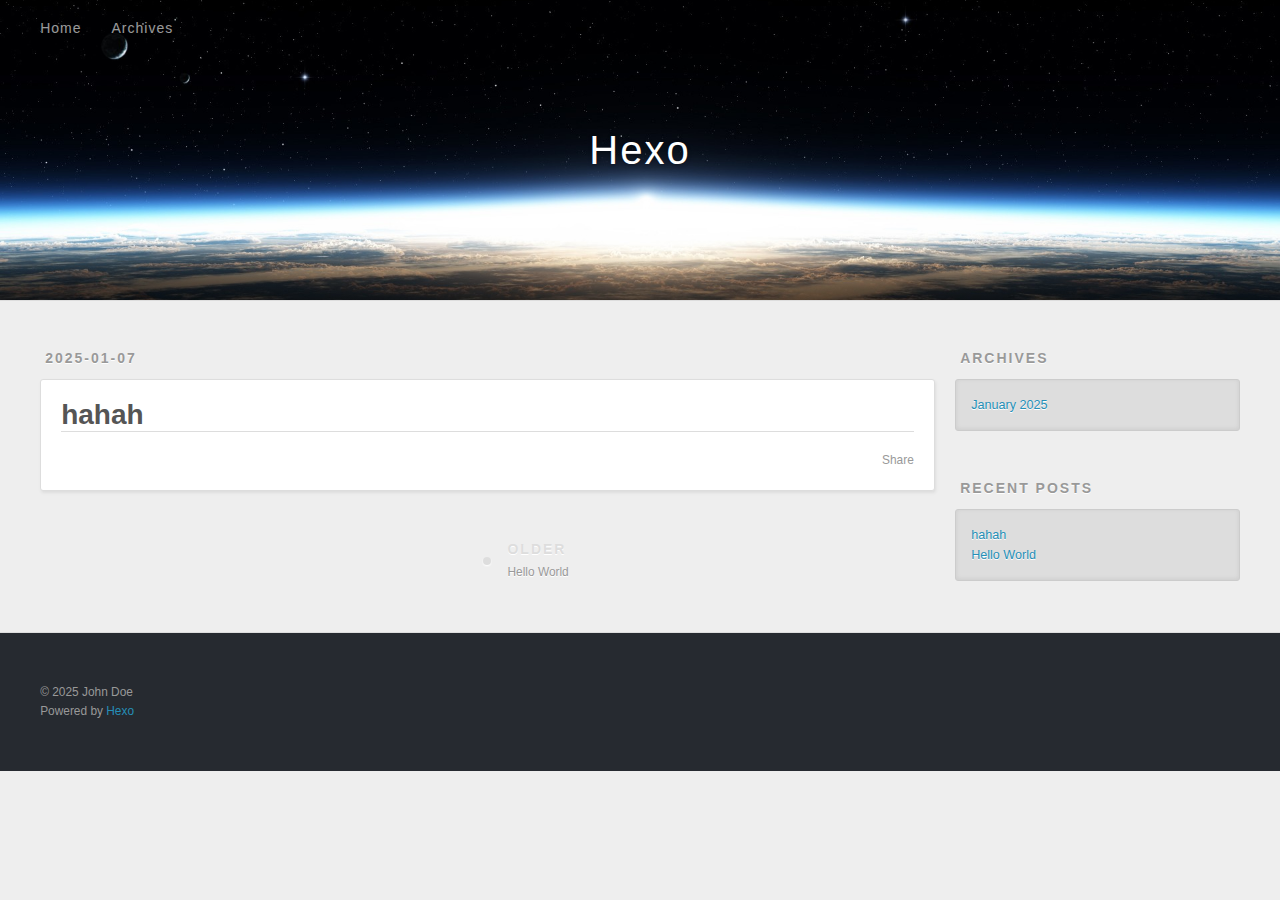
<file: 2025/01/07/hahah/index.html>
<!DOCTYPE html>
<html>
<head>
  <meta charset="utf-8">
  
  
  <title>hahah | Hexo</title>
  <meta name="viewport" content="width=device-width, initial-scale=1, shrink-to-fit=no">
  <meta property="og:type" content="article">
<meta property="og:title" content="hahah">
<meta property="og:url" content="http://example.com/2025/01/07/hahah/index.html">
<meta property="og:site_name" content="Hexo">
<meta property="og:locale" content="en_US">
<meta property="article:published_time" content="2025-01-07T12:00:23.000Z">
<meta property="article:modified_time" content="2025-01-07T12:00:23.997Z">
<meta property="article:author" content="John Doe">
<meta name="twitter:card" content="summary">
  
    <link rel="alternate" href="/atom.xml" title="Hexo" type="application/atom+xml">
  
  
    <link rel="shortcut icon" href="/favicon.png">
  
  
  
<link rel="stylesheet" href="/css/style.css">

  
    
<link rel="stylesheet" href="/fancybox/jquery.fancybox.min.css">

  
  
<meta name="generator" content="Hexo 7.3.0"></head>

<body>
  <div id="container">
    <div id="wrap">
      <header id="header">
  <div id="banner"></div>
  <div id="header-outer" class="outer">
    <div id="header-title" class="inner">
      <h1 id="logo-wrap">
        <a href="/" id="logo">Hexo</a>
      </h1>
      
    </div>
    <div id="header-inner" class="inner">
      <nav id="main-nav">
        <a id="main-nav-toggle" class="nav-icon"><span class="fa fa-bars"></span></a>
        
          <a class="main-nav-link" href="/">Home</a>
        
          <a class="main-nav-link" href="/archives">Archives</a>
        
      </nav>
      <nav id="sub-nav">
        
        
          <a class="nav-icon" href="/atom.xml" title="RSS Feed"><span class="fa fa-rss"></span></a>
        
        <a class="nav-icon nav-search-btn" title="Search"><span class="fa fa-search"></span></a>
      </nav>
      <div id="search-form-wrap">
        <form action="//google.com/search" method="get" accept-charset="UTF-8" class="search-form"><input type="search" name="q" class="search-form-input" placeholder="Search"><button type="submit" class="search-form-submit">&#xF002;</button><input type="hidden" name="sitesearch" value="http://example.com"></form>
      </div>
    </div>
  </div>
</header>

      <div class="outer">
        <section id="main"><article id="post-hahah" class="h-entry article article-type-post" itemprop="blogPost" itemscope itemtype="https://schema.org/BlogPosting">
  <div class="article-meta">
    <a href="/2025/01/07/hahah/" class="article-date">
  <time class="dt-published" datetime="2025-01-07T12:00:23.000Z" itemprop="datePublished">2025-01-07</time>
</a>
    
  </div>
  <div class="article-inner">
    
    
      <header class="article-header">
        
  
    <h1 class="p-name article-title" itemprop="headline name">
      hahah
    </h1>
  

      </header>
    
    <div class="e-content article-entry" itemprop="articleBody">
      
        
      
    </div>
    <footer class="article-footer">
      <a data-url="http://example.com/2025/01/07/hahah/" data-id="cm5mf5sra00007stu0f5k8j56" data-title="hahah" class="article-share-link"><span class="fa fa-share">Share</span></a>
      
      
      
    </footer>
  </div>
  
    
<nav id="article-nav">
  
  
    <a href="/2025/01/07/hello-world/" id="article-nav-older" class="article-nav-link-wrap">
      <strong class="article-nav-caption">Older</strong>
      <div class="article-nav-title">Hello World</div>
    </a>
  
</nav>

  
</article>


</section>
        
          <aside id="sidebar">
  
    

  
    

  
    
  
    
  <div class="widget-wrap">
    <h3 class="widget-title">Archives</h3>
    <div class="widget">
      <ul class="archive-list"><li class="archive-list-item"><a class="archive-list-link" href="/archives/2025/01/">January 2025</a></li></ul>
    </div>
  </div>


  
    
  <div class="widget-wrap">
    <h3 class="widget-title">Recent Posts</h3>
    <div class="widget">
      <ul>
        
          <li>
            <a href="/2025/01/07/hahah/">hahah</a>
          </li>
        
          <li>
            <a href="/2025/01/07/hello-world/">Hello World</a>
          </li>
        
      </ul>
    </div>
  </div>

  
</aside>
        
      </div>
      <footer id="footer">
  
  <div class="outer">
    <div id="footer-info" class="inner">
      
      &copy; 2025 John Doe<br>
      Powered by <a href="https://hexo.io/" target="_blank">Hexo</a>
    </div>
  </div>
</footer>

    </div>
    <nav id="mobile-nav">
  
    <a href="/" class="mobile-nav-link">Home</a>
  
    <a href="/archives" class="mobile-nav-link">Archives</a>
  
</nav>
    


<script src="/js/jquery-3.6.4.min.js"></script>



  
<script src="/fancybox/jquery.fancybox.min.js"></script>




<script src="/js/script.js"></script>





  </div>
</body>
</html>
</file>
<file: css/style.css>
body {
  width: 100%;
}
body:before,
body:after {
  content: "";
  display: table;
}
body:after {
  clear: both;
}
html,
body,
div,
span,
applet,
object,
iframe,
h1,
h2,
h3,
h4,
h5,
h6,
p,
blockquote,
pre,
a,
abbr,
acronym,
address,
big,
cite,
code,
del,
dfn,
em,
img,
ins,
kbd,
q,
s,
samp,
small,
strike,
strong,
sub,
sup,
tt,
var,
dl,
dt,
dd,
ol,
ul,
li,
fieldset,
form,
label,
legend,
table,
caption,
tbody,
tfoot,
thead,
tr,
th,
td {
  margin: 0;
  padding: 0;
  border: 0;
  outline: 0;
  font-weight: inherit;
  font-style: inherit;
  font-family: inherit;
  font-size: 100%;
  vertical-align: baseline;
}
body {
  line-height: 1;
  color: #000;
  background: #fff;
}
ol,
ul {
  list-style: none;
}
table {
  border-collapse: separate;
  border-spacing: 0;
  vertical-align: middle;
}
caption,
th,
td {
  text-align: left;
  font-weight: normal;
  vertical-align: middle;
}
a img {
  border: none;
}
input,
button {
  margin: 0;
  padding: 0;
}
input::-moz-focus-inner,
button::-moz-focus-inner {
  border: 0;
  padding: 0;
}
html,
body,
#container {
  height: 100%;
}
body {
  background: #eee;
  font: 14px -apple-system, BlinkMacSystemFont, "Segoe UI", "Roboto", "Oxygen", "Ubuntu", "Cantarell", "Fira Sans", "Droid Sans", "Helvetica Neue", sans-serif;
  -webkit-text-size-adjust: 100%;
}
.outer {
  max-width: 1220px;
  margin: 0 auto;
  padding: 0 20px;
}
.outer:before,
.outer:after {
  content: "";
  display: table;
}
.outer:after {
  clear: both;
}
.inner {
  display: inline;
  float: left;
  width: 98.33333333333333%;
  margin: 0 0.833333333333333%;
}
.left,
.alignleft {
  float: left;
}
.right,
.alignright {
  float: right;
}
.clear {
  clear: both;
}
#container {
  position: relative;
}
.mobile-nav-on {
  overflow: hidden;
}
#wrap {
  height: 100%;
  width: 100%;
  position: absolute;
  top: 0;
  left: 0;
  -webkit-transition: 0.2s ease-out;
  -moz-transition: 0.2s ease-out;
  -ms-transition: 0.2s ease-out;
  transition: 0.2s ease-out;
  z-index: 1;
  background: #eee;
}
.mobile-nav-on #wrap {
  left: 280px;
}
@media screen and (min-width: 768px) {
  #main {
    display: inline;
    float: left;
    width: 73.33333333333333%;
    margin: 0 0.833333333333333%;
  }
}
.article-date,
.article-category-link,
.archive-year,
.widget-title {
  text-decoration: none;
  text-transform: uppercase;
  letter-spacing: 2px;
  color: #999;
  margin-bottom: 1em;
  margin-left: 5px;
  line-height: 1em;
  text-shadow: 0 1px #fff;
  font-weight: bold;
}
.article-inner,
.archive-article-inner {
  background: #fff;
  -webkit-box-shadow: 1px 2px 3px #ddd;
  box-shadow: 1px 2px 3px #ddd;
  border: 1px solid #ddd;
  border-radius: 3px;
}
.article-entry h1,
.widget h1 {
  font-size: 2em;
}
.article-entry h2,
.widget h2 {
  font-size: 1.5em;
}
.article-entry h3,
.widget h3 {
  font-size: 1.3em;
}
.article-entry h4,
.widget h4 {
  font-size: 1.2em;
}
.article-entry h5,
.widget h5 {
  font-size: 1em;
}
.article-entry h6,
.widget h6 {
  font-size: 1em;
  color: #999;
}
.article-entry hr,
.widget hr {
  border: 1px dashed #ddd;
}
.article-entry strong,
.widget strong {
  font-weight: bold;
}
.article-entry em,
.widget em,
.article-entry cite,
.widget cite {
  font-style: italic;
}
.article-entry sup,
.widget sup,
.article-entry sub,
.widget sub {
  font-size: 0.75em;
  line-height: 0;
  position: relative;
  vertical-align: baseline;
}
.article-entry sup,
.widget sup {
  top: -0.5em;
}
.article-entry sub,
.widget sub {
  bottom: -0.2em;
}
.article-entry small,
.widget small {
  font-size: 0.85em;
}
.article-entry acronym,
.widget acronym,
.article-entry abbr,
.widget abbr {
  border-bottom: 1px dotted;
}
.article-entry ul,
.widget ul,
.article-entry ol,
.widget ol,
.article-entry dl,
.widget dl {
  margin: 0 20px;
  line-height: 1.6em;
}
.article-entry ul ul,
.widget ul ul,
.article-entry ol ul,
.widget ol ul,
.article-entry ul ol,
.widget ul ol,
.article-entry ol ol,
.widget ol ol {
  margin-top: 0;
  margin-bottom: 0;
}
.article-entry ul,
.widget ul {
  list-style: disc;
}
.article-entry ol,
.widget ol {
  list-style: decimal;
}
.article-entry dt,
.widget dt {
  font-weight: bold;
}
#header {
  height: 300px;
  position: relative;
  border-bottom: 1px solid #ddd;
}
#header:before,
#header:after {
  content: "";
  position: absolute;
  left: 0;
  right: 0;
  height: 40px;
}
#header:before {
  top: 0;
  background: -webkit-linear-gradient(rgba(0,0,0,0.2), transparent);
  background: -moz-linear-gradient(rgba(0,0,0,0.2), transparent);
  background: -ms-linear-gradient(rgba(0,0,0,0.2), transparent);
  background: linear-gradient(rgba(0,0,0,0.2), transparent);
}
#header:after {
  bottom: 0;
  background: -webkit-linear-gradient(transparent, rgba(0,0,0,0.2));
  background: -moz-linear-gradient(transparent, rgba(0,0,0,0.2));
  background: -ms-linear-gradient(transparent, rgba(0,0,0,0.2));
  background: linear-gradient(transparent, rgba(0,0,0,0.2));
}
#header-outer {
  height: 100%;
  position: relative;
}
#header-inner {
  position: relative;
  overflow: hidden;
}
#banner {
  position: absolute;
  top: 0;
  left: 0;
  width: 100%;
  height: 100%;
  background: url("images/banner.jpg") center #000;
  background-size: cover;
  z-index: -1;
}
#header-title {
  text-align: center;
  height: 40px;
  position: absolute;
  top: 50%;
  left: 0;
  margin-top: -20px;
}
#logo,
#subtitle {
  text-decoration: none;
  color: #fff;
  font-weight: 300;
  text-shadow: 0 1px 4px rgba(0,0,0,0.3);
}
#logo {
  font-size: 40px;
  line-height: 40px;
  letter-spacing: 2px;
}
#subtitle {
  font-size: 16px;
  line-height: 16px;
  letter-spacing: 1px;
}
#subtitle-wrap {
  margin-top: 16px;
}
#main-nav {
  float: left;
  margin-left: -15px;
}
.nav-icon,
.main-nav-link {
  float: left;
  color: #fff;
  opacity: 0.6;
  text-decoration: none;
  text-shadow: 0 1px rgba(0,0,0,0.2);
  -webkit-transition: opacity 0.2s;
  -moz-transition: opacity 0.2s;
  -ms-transition: opacity 0.2s;
  transition: opacity 0.2s;
  display: block;
  padding: 20px 15px;
}
.nav-icon:hover,
.main-nav-link:hover {
  opacity: 1;
}
.nav-icon {
  text-align: center;
  font-size: 14px;
  width: 14px;
  height: 14px;
  padding: 20px 15px;
  position: relative;
  cursor: pointer;
}
.main-nav-link {
  font-weight: 300;
  letter-spacing: 1px;
}
@media screen and (max-width: 479px) {
  .main-nav-link {
    display: none;
  }
}
#main-nav-toggle {
  display: none;
}
@media screen and (max-width: 479px) {
  #main-nav-toggle {
    display: block;
  }
}
#sub-nav {
  float: right;
  margin-right: -15px;
}
#search-form-wrap {
  position: absolute;
  top: 15px;
  width: 150px;
  height: 30px;
  right: -150px;
  opacity: 0;
  -webkit-transition: 0.2s ease-out;
  -moz-transition: 0.2s ease-out;
  -ms-transition: 0.2s ease-out;
  transition: 0.2s ease-out;
}
#search-form-wrap.on {
  opacity: 1;
  right: 0;
}
@media screen and (max-width: 479px) {
  #search-form-wrap {
    width: 100%;
    right: -100%;
  }
}
.search-form {
  position: absolute;
  top: 0;
  left: 0;
  right: 0;
  background: #fff;
  padding: 5px 15px;
  border-radius: 15px;
  -webkit-box-shadow: 0 0 10px rgba(0,0,0,0.3);
  box-shadow: 0 0 10px rgba(0,0,0,0.3);
}
.search-form-input {
  border: none;
  background: none;
  color: #555;
  width: 100%;
  font: 13px -apple-system, BlinkMacSystemFont, "Segoe UI", "Roboto", "Oxygen", "Ubuntu", "Cantarell", "Fira Sans", "Droid Sans", "Helvetica Neue", sans-serif;
  outline: none;
}
.search-form-input::-webkit-search-results-decoration,
.search-form-input::-webkit-search-cancel-button {
  -webkit-appearance: none;
}
.search-form-submit {
  position: absolute;
  top: 50%;
  right: 10px;
  margin-top: -7px;
  font: 13px ForkAwesome;
  border: none;
  background: none;
  color: #bbb;
  cursor: pointer;
}
.search-form-submit:hover,
.search-form-submit:focus {
  color: #777;
}
.article {
  margin: 50px 0;
}
.article-inner {
  overflow: hidden;
}
.article-meta:before,
.article-meta:after {
  content: "";
  display: table;
}
.article-meta:after {
  clear: both;
}
.article-date {
  float: left;
}
.article-category {
  float: left;
  line-height: 1em;
  color: #ccc;
  text-shadow: 0 1px #fff;
  margin-left: 8px;
}
.article-category:before {
  content: "\2022";
}
.article-category-link {
  margin: 0 12px 1em;
}
.article-header {
  padding: 20px 20px 0;
}
.article-title {
  text-decoration: none;
  font-size: 2em;
  font-weight: bold;
  color: #555;
  line-height: 1.1em;
  -webkit-transition: color 0.2s;
  -moz-transition: color 0.2s;
  -ms-transition: color 0.2s;
  transition: color 0.2s;
}
a.article-title:hover {
  color: #258fb8;
}
.article-entry {
  color: #555;
  padding: 0 20px;
}
.article-entry:before,
.article-entry:after {
  content: "";
  display: table;
}
.article-entry:after {
  clear: both;
}
.article-entry p,
.article-entry table {
  line-height: 1.6em;
  margin: 1.6em 0;
}
.article-entry h1,
.article-entry h2,
.article-entry h3,
.article-entry h4,
.article-entry h5,
.article-entry h6 {
  font-weight: bold;
}
.article-entry h1,
.article-entry h2,
.article-entry h3,
.article-entry h4,
.article-entry h5,
.article-entry h6 {
  line-height: 1.1em;
  margin: 1.1em 0;
}
.article-entry a {
  color: #258fb8;
  text-decoration: none;
}
.article-entry a:hover {
  text-decoration: underline;
}
.article-entry ul,
.article-entry ol,
.article-entry dl {
  margin-top: 1.6em;
  margin-bottom: 1.6em;
}
.article-entry img,
.article-entry video {
  max-width: 100%;
  height: auto;
  display: block;
  margin: auto;
}
.article-entry iframe {
  border: none;
}
.article-entry table {
  width: 100%;
  border-collapse: collapse;
  border-spacing: 0;
}
.article-entry th {
  font-weight: bold;
  border-bottom: 3px solid #ddd;
  padding-bottom: 0.5em;
}
.article-entry td {
  border-bottom: 1px solid #ddd;
  padding: 10px 0;
}
.article-entry blockquote {
  font-family: Georgia, "Times New Roman", serif;
  margin: 1.6em 20px;
  text-align: center;
}
.article-entry blockquote footer {
  font-size: 14px;
  margin: 1.6em 0;
  font-family: -apple-system, BlinkMacSystemFont, "Segoe UI", "Roboto", "Oxygen", "Ubuntu", "Cantarell", "Fira Sans", "Droid Sans", "Helvetica Neue", sans-serif;
}
.article-entry blockquote footer cite:before {
  content: "—";
  padding: 0 0.5em;
}
.article-entry .pullquote {
  text-align: left;
  width: 45%;
  margin: 0;
}
.article-entry .pullquote.left {
  margin-left: 0.5em;
  margin-right: 1em;
}
.article-entry .pullquote.right {
  margin-right: 0.5em;
  margin-left: 1em;
}
.article-entry .caption {
  color: #999;
  display: block;
  font-size: 0.9em;
  margin-top: 0.5em;
  position: relative;
  text-align: center;
}
.article-entry .video-container {
  position: relative;
  padding-top: 56.25%;
  height: 0;
  overflow: hidden;
}
.article-entry .video-container iframe,
.article-entry .video-container object,
.article-entry .video-container embed {
  position: absolute;
  top: 0;
  left: 0;
  width: 100%;
  height: 100%;
  margin-top: 0;
}
.article-more-link a {
  display: inline-block;
  line-height: 1em;
  padding: 6px 15px;
  border-radius: 15px;
  background: #eee;
  color: #999;
  text-shadow: 0 1px #fff;
  text-decoration: none;
}
.article-more-link a:hover {
  background: #258fb8;
  color: #fff;
  text-decoration: none;
  text-shadow: 0 1px #1e7293;
}
.article-footer {
  font-size: 0.85em;
  line-height: 1.6em;
  border-top: 1px solid #ddd;
  padding-top: 1.6em;
  margin: 0 20px 20px;
}
.article-footer:before,
.article-footer:after {
  content: "";
  display: table;
}
.article-footer:after {
  clear: both;
}
.article-footer a {
  color: #999;
  text-decoration: none;
}
.article-footer a:hover {
  color: #555;
}
.article-tag-list-item {
  float: left;
  margin-right: 10px;
}
.article-tag-list-link:before {
  content: "#";
}
.article-comment-link {
  float: right;
}
.article-comment-link:before {
  padding-right: 8px;
}
.article-share-link {
  cursor: pointer;
  float: right;
  margin-left: 20px;
}
.article-share-link:before {
  padding-right: 6px;
}
#article-nav {
  position: relative;
}
#article-nav:before,
#article-nav:after {
  content: "";
  display: table;
}
#article-nav:after {
  clear: both;
}
@media screen and (min-width: 768px) {
  #article-nav {
    margin: 50px 0;
  }
  #article-nav:before {
    width: 8px;
    height: 8px;
    position: absolute;
    top: 50%;
    left: 50%;
    margin-top: -4px;
    margin-left: -4px;
    content: "";
    border-radius: 50%;
    background: #ddd;
    -webkit-box-shadow: 0 1px 2px #fff;
    box-shadow: 0 1px 2px #fff;
  }
}
.article-nav-link-wrap {
  text-decoration: none;
  text-shadow: 0 1px #fff;
  color: #999;
  -webkit-box-sizing: border-box;
  -moz-box-sizing: border-box;
  box-sizing: border-box;
  margin-top: 50px;
  text-align: center;
  display: block;
}
.article-nav-link-wrap:hover {
  color: #555;
}
@media screen and (min-width: 768px) {
  .article-nav-link-wrap {
    width: 50%;
    margin-top: 0;
  }
}
@media screen and (min-width: 768px) {
  #article-nav-newer {
    float: left;
    text-align: right;
    padding-right: 20px;
  }
}
@media screen and (min-width: 768px) {
  #article-nav-older {
    float: right;
    text-align: left;
    padding-left: 20px;
  }
}
.article-nav-caption {
  text-transform: uppercase;
  letter-spacing: 2px;
  color: #ddd;
  line-height: 1em;
  font-weight: bold;
}
#article-nav-newer .article-nav-caption {
  margin-right: -2px;
}
.article-nav-title {
  font-size: 0.85em;
  line-height: 1.6em;
  margin-top: 0.5em;
}
.article-share-box {
  position: absolute;
  display: none;
  background: #fff;
  -webkit-box-shadow: 1px 2px 10px rgba(0,0,0,0.2);
  box-shadow: 1px 2px 10px rgba(0,0,0,0.2);
  border-radius: 3px;
  margin-left: -145px;
  overflow: hidden;
  z-index: 1;
}
.article-share-box.on {
  display: block;
}
.article-share-input {
  width: 100%;
  background: none;
  -webkit-box-sizing: border-box;
  -moz-box-sizing: border-box;
  box-sizing: border-box;
  font: 14px -apple-system, BlinkMacSystemFont, "Segoe UI", "Roboto", "Oxygen", "Ubuntu", "Cantarell", "Fira Sans", "Droid Sans", "Helvetica Neue", sans-serif;
  padding: 0 15px;
  color: #555;
  outline: none;
  border: 1px solid #ddd;
  border-radius: 3px 3px 0 0;
  height: 36px;
  line-height: 36px;
}
.article-share-links {
  background: #eee;
}
.article-share-links:before,
.article-share-links:after {
  content: "";
  display: table;
}
.article-share-links:after {
  clear: both;
}
.article-share-twitter,
.article-share-facebook,
.article-share-pinterest,
.article-share-linkedin {
  width: 50px;
  height: 36px;
  display: block;
  float: left;
  position: relative;
  color: #999;
  text-shadow: 0 1px #fff;
}
.article-share-twitter:before,
.article-share-facebook:before,
.article-share-pinterest:before,
.article-share-linkedin:before {
  font-size: 20px;
  width: 20px;
  height: 20px;
  position: absolute;
  top: 50%;
  left: 50%;
  margin-top: -10px;
  margin-left: -10px;
  text-align: center;
}
.article-share-twitter:hover,
.article-share-facebook:hover,
.article-share-pinterest:hover,
.article-share-linkedin:hover {
  color: #fff;
}
.article-share-twitter:hover {
  background: #00aced;
  text-shadow: 0 1px #008abe;
}
.article-share-facebook:hover {
  background: #3b5998;
  text-shadow: 0 1px #2f477a;
}
.article-share-pinterest:hover {
  background: #cb2027;
  text-shadow: 0 1px #a21a1f;
}
.article-share-linkedin:hover {
  background: #0077b5;
  text-shadow: 0 1px #005f91;
}
.article-gallery {
  background: #000;
  position: relative;
}
.article-gallery-photos {
  position: relative;
  overflow: hidden;
}
.article-gallery-img {
  display: none;
  max-width: 100%;
}
.article-gallery-img:first-child {
  display: block;
}
.article-gallery-img.loaded {
  position: absolute;
  display: block;
}
.article-gallery-img img {
  display: block;
  max-width: 100%;
  margin: 0 auto;
}
#comments {
  background: #fff;
  -webkit-box-shadow: 1px 2px 3px #ddd;
  box-shadow: 1px 2px 3px #ddd;
  padding: 20px;
  border: 1px solid #ddd;
  border-radius: 3px;
  margin: 50px 0;
}
#comments a {
  color: #258fb8;
}
.archives-wrap {
  margin: 50px 0;
}
.archives:before,
.archives:after {
  content: "";
  display: table;
}
.archives:after {
  clear: both;
}
.archive-year-wrap {
  margin-bottom: 1em;
}
.archives {
  -webkit-column-gap: 10px;
  -moz-column-gap: 10px;
  column-gap: 10px;
}
@media screen and (min-width: 480px) and (max-width: 767px) {
  .archives {
    -webkit-column-count: 2;
    -moz-column-count: 2;
    column-count: 2;
  }
}
@media screen and (min-width: 768px) {
  .archives {
    -webkit-column-count: 3;
    -moz-column-count: 3;
    column-count: 3;
  }
}
.archive-article {
  -webkit-column-break-inside: avoid;
  page-break-inside: avoid;
  overflow: hidden;
  break-inside: avoid-column;
}
.archive-article-inner {
  padding: 10px;
  margin-bottom: 15px;
}
.archive-article-title {
  text-decoration: none;
  font-weight: bold;
  color: #555;
  -webkit-transition: color 0.2s;
  -moz-transition: color 0.2s;
  -ms-transition: color 0.2s;
  transition: color 0.2s;
  line-height: 1.6em;
}
.archive-article-title:hover {
  color: #258fb8;
}
.archive-article-footer {
  margin-top: 1em;
}
.archive-article-date {
  color: #999;
  text-decoration: none;
  font-size: 0.85em;
  line-height: 1em;
  margin-bottom: 0.5em;
  display: block;
}
#page-nav {
  margin: 50px auto;
  background: #fff;
  -webkit-box-shadow: 1px 2px 3px #ddd;
  box-shadow: 1px 2px 3px #ddd;
  border: 1px solid #ddd;
  border-radius: 3px;
  text-align: center;
  color: #999;
  overflow: hidden;
}
#page-nav:before,
#page-nav:after {
  content: "";
  display: table;
}
#page-nav:after {
  clear: both;
}
#page-nav a,
#page-nav span {
  padding: 10px 20px;
  line-height: 1;
  height: 2ex;
}
#page-nav a {
  color: #999;
  text-decoration: none;
}
#page-nav a:hover {
  background: #999;
  color: #fff;
}
#page-nav .prev {
  float: left;
}
#page-nav .next {
  float: right;
}
#page-nav .page-number {
  display: inline-block;
}
@media screen and (max-width: 479px) {
  #page-nav .page-number {
    display: none;
  }
}
#page-nav .current {
  color: #555;
  font-weight: bold;
}
#page-nav .space {
  color: #ddd;
}
#footer {
  background: #262a30;
  padding: 50px 0;
  border-top: 1px solid #ddd;
  color: #999;
}
#footer a {
  color: #258fb8;
  text-decoration: none;
}
#footer a:hover {
  text-decoration: underline;
}
#footer-info {
  line-height: 1.6em;
  font-size: 0.85em;
}
.article-entry pre,
.article-entry .highlight {
  background: #2d2d2d;
  margin: 0 -20px;
  padding: 15px 20px;
  border-style: solid;
  border-color: #ddd;
  border-width: 1px 0;
  overflow: auto;
  color: #ccc;
  line-height: 22.400000000000002px;
}
.article-entry .highlight .gutter pre,
.article-entry .gist .gist-file .gist-data .line-numbers {
  color: #666;
  font-size: 0.85em;
}
.article-entry pre,
.article-entry code {
  font-family: "Source Code Pro", Consolas, Monaco, Menlo, Consolas, monospace;
}
.article-entry code {
  background: #eee;
  text-shadow: 0 1px #fff;
  padding: 0 0.3em;
}
.article-entry pre code {
  background: none;
  text-shadow: none;
  padding: 0;
}
.article-entry .highlight pre {
  border: none;
  margin: 0;
  padding: 0;
}
.article-entry .highlight table {
  margin: 0;
  width: auto;
}
.article-entry .highlight td {
  border: none;
  padding: 0;
}
.article-entry .highlight figcaption {
  font-size: 0.85em;
  color: #999;
  line-height: 1em;
  margin-bottom: 1em;
}
.article-entry .highlight figcaption:before,
.article-entry .highlight figcaption:after {
  content: "";
  display: table;
}
.article-entry .highlight figcaption:after {
  clear: both;
}
.article-entry .highlight figcaption a {
  float: right;
}
.article-entry .highlight .gutter {
  -moz-user-select: none;
  -ms-user-select: none;
  -webkit-user-select: none;
  -webkit-user-select: none;
  -moz-user-select: none;
  -ms-user-select: none;
  user-select: none;
}
.article-entry .highlight .gutter pre {
  text-align: right;
  padding-right: 20px;
}
.article-entry .highlight .line {
  height: 22.400000000000002px;
}
.article-entry .highlight .line.marked {
  background: #515151;
}
.article-entry .gist {
  margin: 0 -20px;
  border-style: solid;
  border-color: #ddd;
  border-width: 1px 0;
  background: #2d2d2d;
  padding: 15px 20px 15px 0;
}
.article-entry .gist .gist-file {
  border: none;
  font-family: "Source Code Pro", Consolas, Monaco, Menlo, Consolas, monospace;
  margin: 0;
}
.article-entry .gist .gist-file .gist-data {
  background: none;
  border: none;
}
.article-entry .gist .gist-file .gist-data .line-numbers {
  background: none;
  border: none;
  padding: 0 20px 0 0;
}
.article-entry .gist .gist-file .gist-data .line-data {
  padding: 0 !important;
}
.article-entry .gist .gist-file .highlight {
  margin: 0;
  padding: 0;
  border: none;
}
.article-entry .gist .gist-file .gist-meta {
  background: #2d2d2d;
  color: #999;
  font: 0.85em -apple-system, BlinkMacSystemFont, "Segoe UI", "Roboto", "Oxygen", "Ubuntu", "Cantarell", "Fira Sans", "Droid Sans", "Helvetica Neue", sans-serif;
  text-shadow: 0 0;
  padding: 0;
  margin-top: 1em;
  margin-left: 20px;
}
.article-entry .gist .gist-file .gist-meta a {
  color: #258fb8;
  font-weight: normal;
}
.article-entry .gist .gist-file .gist-meta a:hover {
  text-decoration: underline;
}
pre .comment,
pre .title {
  color: #999;
}
pre .variable,
pre .attribute,
pre .tag,
pre .regexp,
pre .ruby .constant,
pre .xml .tag .title,
pre .xml .pi,
pre .xml .doctype,
pre .html .doctype,
pre .css .id,
pre .css .class,
pre .css .pseudo {
  color: #f2777a;
}
pre .number,
pre .preprocessor,
pre .built_in,
pre .literal,
pre .params,
pre .constant {
  color: #f99157;
}
pre .class,
pre .ruby .class .title,
pre .css .rules .attribute {
  color: #9c9;
}
pre .string,
pre .value,
pre .inheritance,
pre .header,
pre .ruby .symbol,
pre .xml .cdata {
  color: #9c9;
}
pre .css .hexcolor {
  color: #6cc;
}
pre .function,
pre .python .decorator,
pre .python .title,
pre .ruby .function .title,
pre .ruby .title .keyword,
pre .perl .sub,
pre .javascript .title,
pre .coffeescript .title {
  color: #69c;
}
pre .keyword,
pre .javascript .function {
  color: #c9c;
}
@media screen and (max-width: 479px) {
  #mobile-nav {
    position: absolute;
    top: 0;
    left: 0;
    width: 280px;
    height: 100%;
    background: #191919;
    border-right: 1px solid #fff;
  }
}
@media screen and (max-width: 479px) {
  .mobile-nav-link {
    display: block;
    color: #999;
    text-decoration: none;
    padding: 15px 20px;
    font-weight: bold;
  }
  .mobile-nav-link:hover {
    color: #fff;
  }
}
@media screen and (min-width: 768px) {
  #sidebar {
    display: inline;
    float: left;
    width: 23.333333333333332%;
    margin: 0 0.833333333333333%;
  }
}
.widget-wrap {
  margin: 50px 0;
}
.widget {
  color: #777;
  text-shadow: 0 1px #fff;
  background: #ddd;
  -webkit-box-shadow: 0 -1px 4px #ccc inset;
  box-shadow: 0 -1px 4px #ccc inset;
  border: 1px solid #ccc;
  padding: 15px;
  border-radius: 3px;
}
.widget a {
  color: #258fb8;
  text-decoration: none;
}
.widget a:hover {
  text-decoration: underline;
}
.widget ul ul,
.widget ol ul,
.widget dl ul,
.widget ul ol,
.widget ol ol,
.widget dl ol,
.widget ul dl,
.widget ol dl,
.widget dl dl {
  margin-left: 15px;
  list-style: disc;
}
.widget {
  line-height: 1.6em;
  word-wrap: break-word;
  font-size: 0.9em;
}
.widget ul,
.widget ol {
  list-style: none;
  margin: 0;
}
.widget ul ul,
.widget ol ul,
.widget ul ol,
.widget ol ol {
  margin: 0 20px;
}
.widget ul ul,
.widget ol ul {
  list-style: disc;
}
.widget ul ol,
.widget ol ol {
  list-style: decimal;
}
.category-list-count,
.tag-list-count,
.archive-list-count {
  padding-left: 5px;
  color: #999;
  font-size: 0.85em;
}
.category-list-count:before,
.tag-list-count:before,
.archive-list-count:before {
  content: "(";
}
.category-list-count:after,
.tag-list-count:after,
.archive-list-count:after {
  content: ")";
}
.tagcloud a {
  margin-right: 5px;
  display: inline-block;
}
</file>
